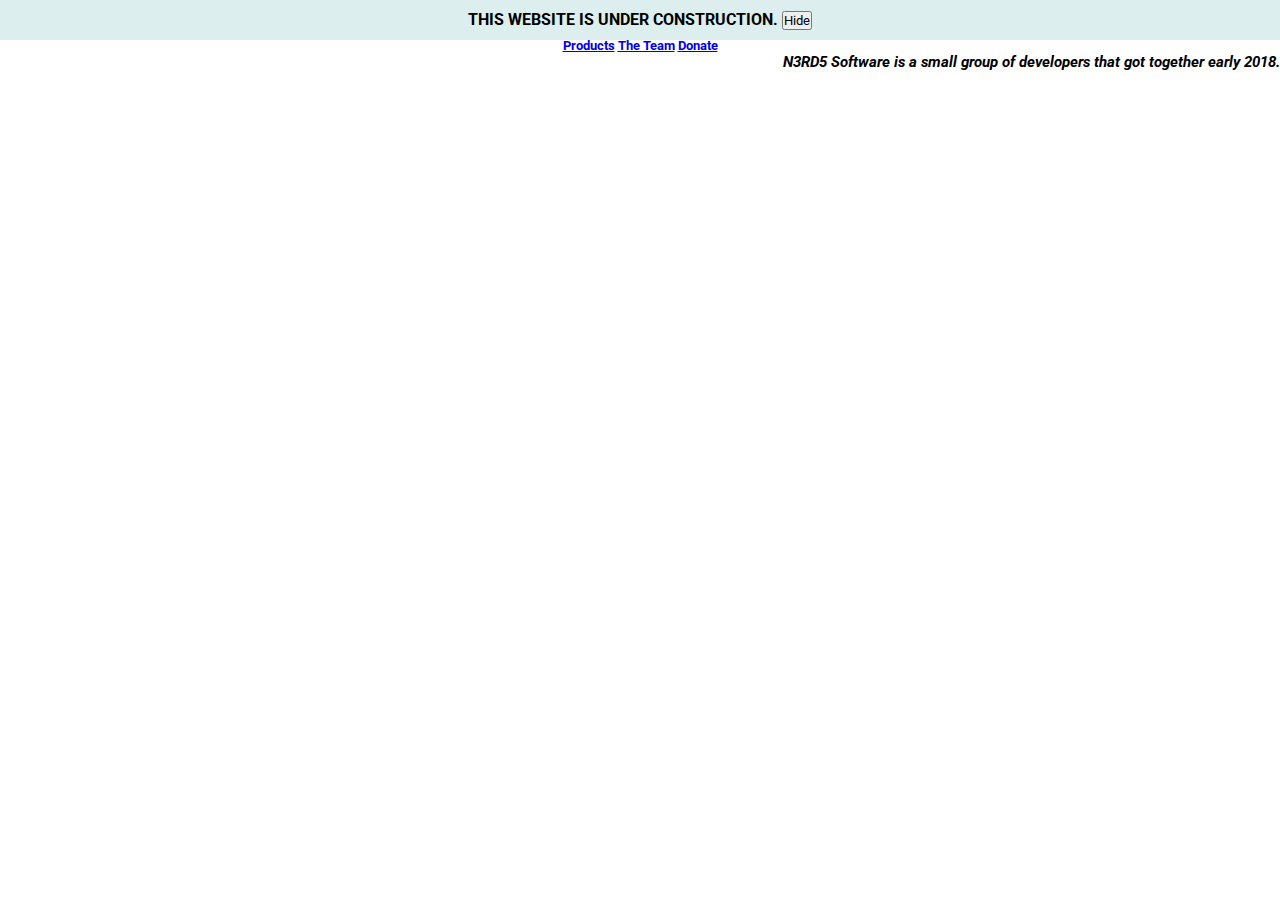
<file: index.html>
<!DOCTYPE html>
<html>
  <head>
    <title>N3RD5</title>
    
    <link rel="stylesheet" type="text/css" href="index.css">
    <link href='https://fonts.googleapis.com/css?family=Roboto' rel='stylesheet'>
    <style type="text/css" media="screen">
     * {
       margin: 0; 
       padding: 0;
     }

     div#banner { 
       position: absolute; 
       top: 0; 
       left: 0; 
       background-color: #DDEEEE; 
       width: 100%; 
     }
     div#banner-content { 
       width: 800px; 
       margin: 0 auto; 
       padding: 10px; 
	   text-align: center;
	   font-weight: bold;
     }
     div#main-content { 
       padding-top: 70px;
    }
    </style>
    
    <div id="banner">
      <div id="banner-content">
        THIS WEBSITE IS UNDER CONSTRUCTION. <button onclick="document.getElementById('banner').style.display='none'">Hide</button>
      </div>
    </div>
    
    <div class="headText">
      <h1 class="name">N3RD5: <a class="def">A software engineering company.</a></h1>
    </div>
    
    <div class="pages">
      <h5> <a href="products">Products</a> <a href="team">The Team</a> <a href="donate">Donate</a> </h5>
    </div>
    
  </head>
  <body>
    <div class="topBodyText">
      <h2 class="define">N3RD5 Software is a small group of developers that got together early 2018.</h2>
    </div>
  </body>
</html>
</file>
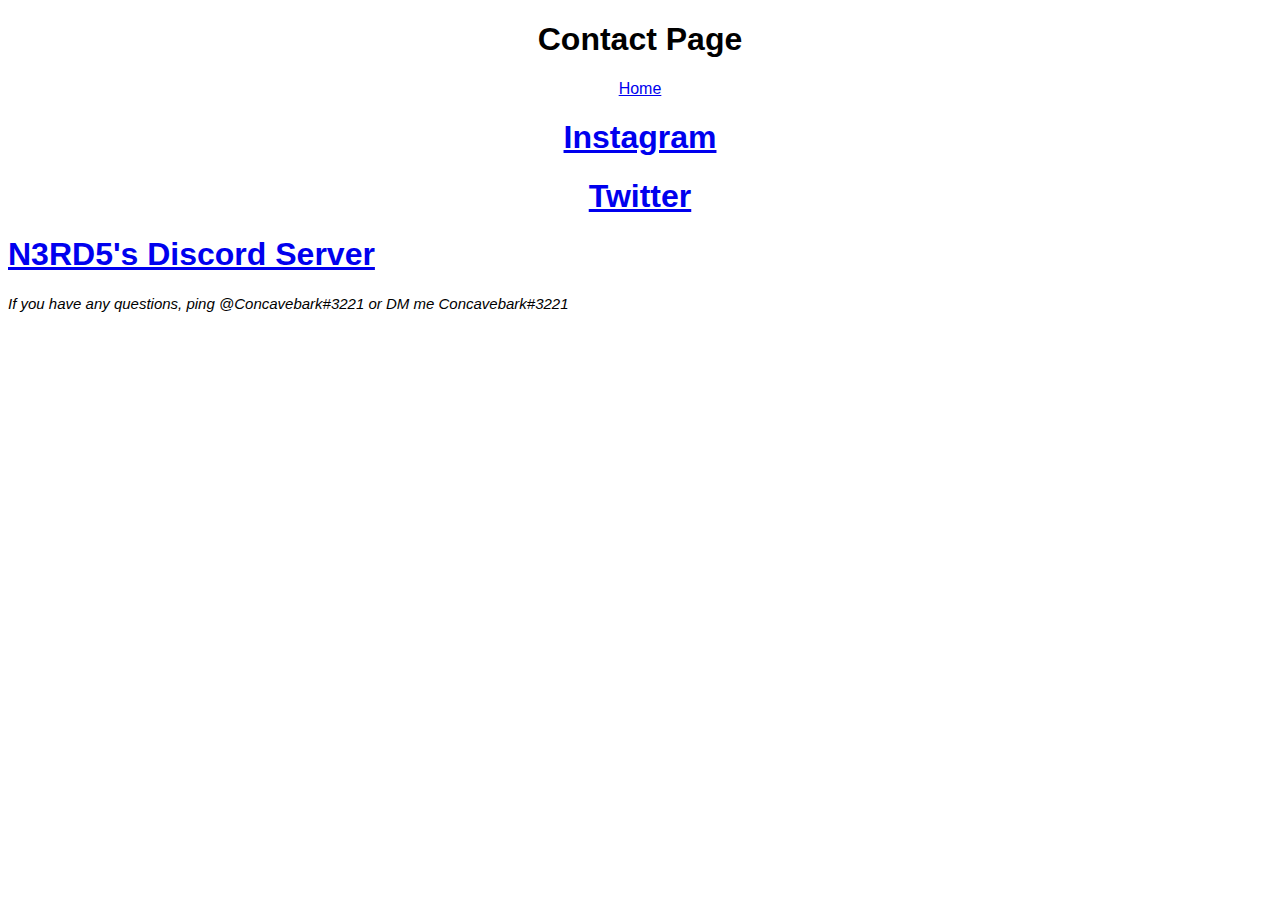
<file: contact.html>
<!DOCTYPE html>
<html>
  <head>
    <link rel="stylesheet" type="text/css" href="contact.css" />
    <title>Contact Us</title>
    
    <div class="headText">
      <h1 class="name">Contact Page</h1>
    </div>
    
    <div class="pages"> 
      <p> <a href="/no-theme">Home</a> </p>
    </div>
    
  </head>
  <body>
    <div class="socialMedia">
      <h1 class="insta"> <a href="https://www.instagram.com/n3rd5_software/">Instagram</a></h1>
      <h1 class="twitter"> <a href="https://twitter.com/N3rd5Software">Twitter</a> </h1>
    </div>
    
    <div class="discord">
      <h1 class="discordLink"> <a href="https://discord.gg/SmpGtHX">N3RD5's Discord Server</a> </h1>
      <p class="discordComment">If you have any questions, ping @Concavebark#3221 or DM me Concavebark#3221</p>
    </div>
  </body>
</html>
</file>
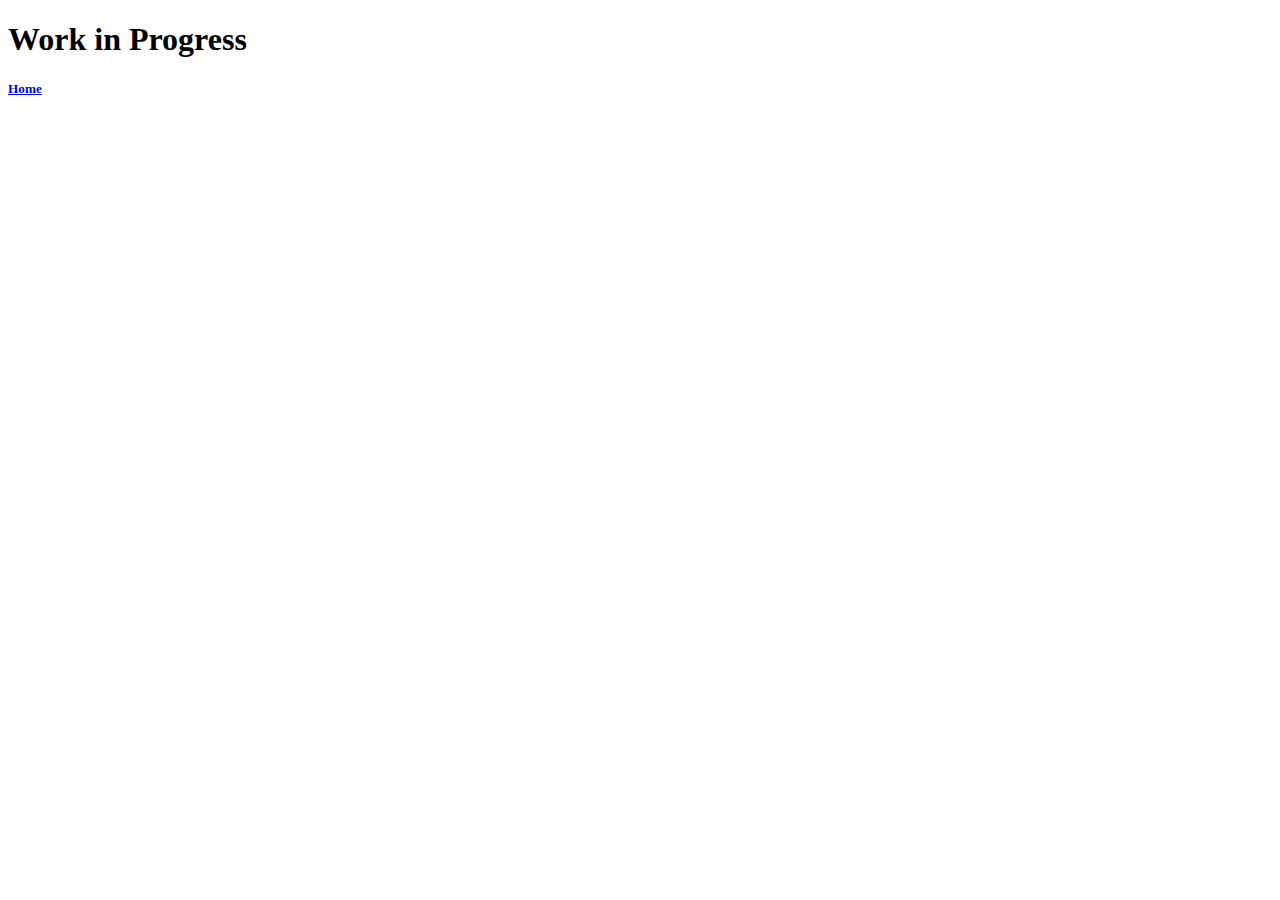
<file: donate.html>
<!DOCTYPE html>
<html>
  <head>
    <title>Donate - WIP</title>
    <link rel="stylesheet" type="text/css" href="donate.css">
    
    <div class="headerText">
      <h1>Work in Progress</h1>
    </div>
    
    <div class="pages">
      <h5> <a href="/no-theme">Home</a> </h5>
    </div>
  </head>
  <body>
  
  </body>
</html>
</file>
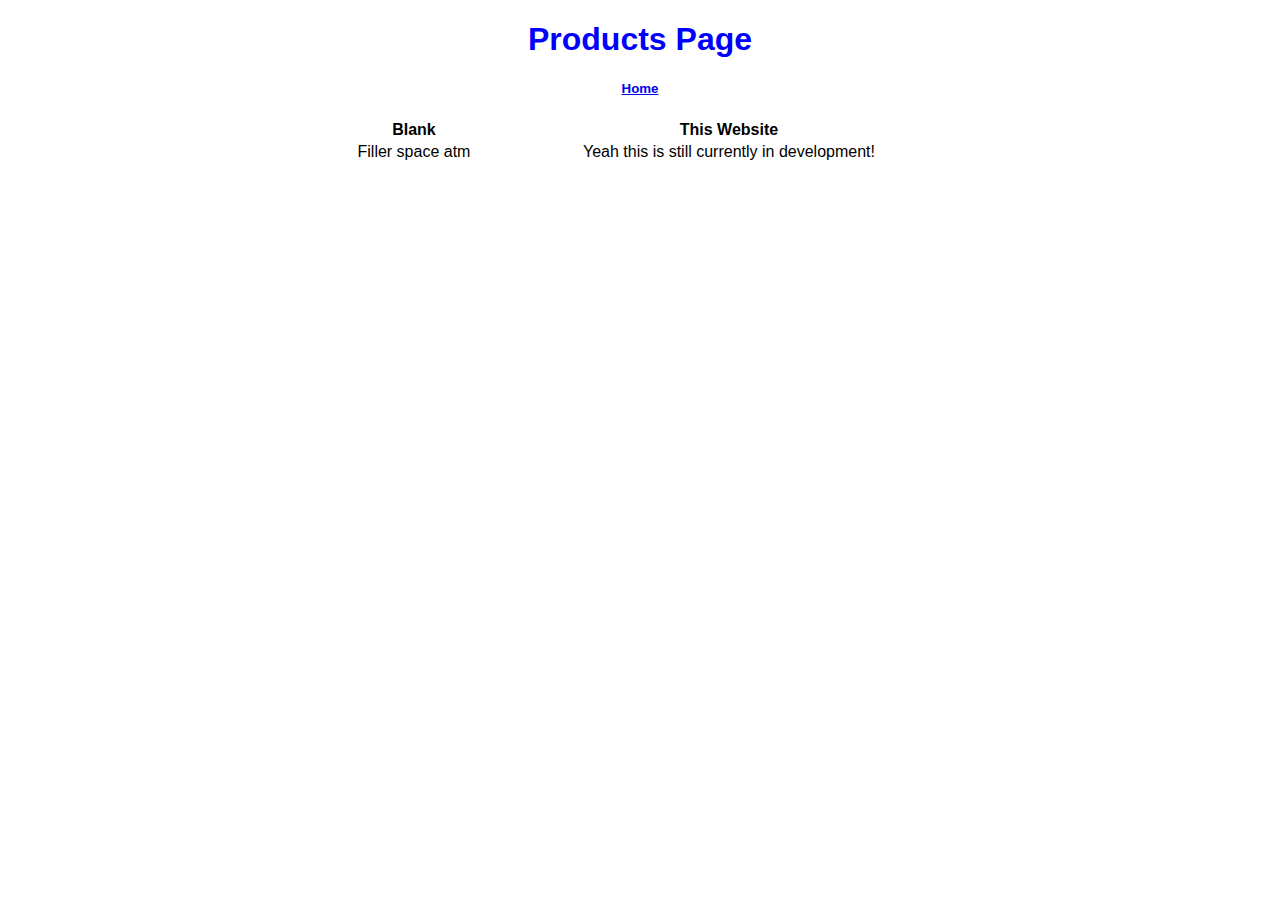
<file: products.html>
<!DOCTYPE html>
<html>
  <head>
    <title>Products</title>
    <link rel="stylesheet" type="text/css" href="products.css" />
    <div class="headerText">
      <h1>Products Page</h1>
    </div>
    <div class="pages">
      <h5> <a href="/no-theme">Home</a> </h5>
    </div>
  </head>
  <body>
    <div class="descriptions"> 
      <table style="width:50%">
        <tr>
          <th>Blank</th>  
          <th>This Website</th>
        </tr>
        <tr>
          <td>Filler space atm</td>
          <td>Yeah this is still currently in development!</td>
        </tr>
      </table>
    </div>
  </body>
</html>
</file>
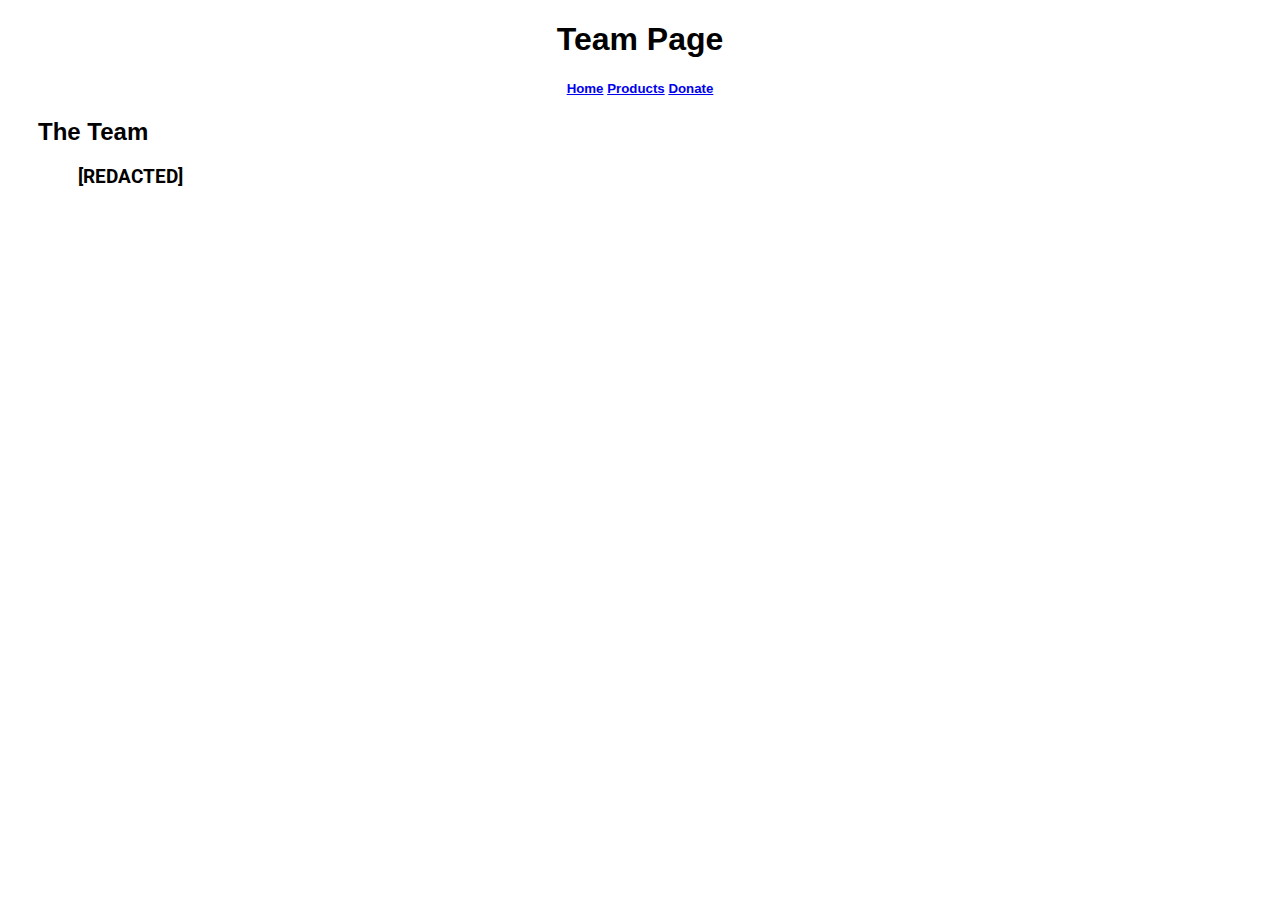
<file: team.html>
<!DOCTYPE html>
<html>
  <head>
    <title>The Team</title>
    <link rel="stylesheet" type="text/css" href="team.css" />
    <link rel="stylesheet" href="https://fonts.googleapis.com/css?family=Roboto Mono"/>
    <link rel="stylesheet" href='https://fonts.googleapis.com/css?family=Roboto:thinitalic' />
    
    <div class="headerText">
      <h1>Team Page</h1>
    </div>
    
    <div class="pages">
      <h5> <a href="/no-theme">Home</a> <a href="/no-theme/products">Products</a> <a href="/no-theme/donate">Donate</a> </h5>
    </div>
  </head>
  <body>
    
    <div class="bodyText">
      <h2>The Team</h2>
      <h3 class="names">[REDACTED]</h3>  
    </div>
    
  </body>
</html>
</file>
<file: index.css>
* { font-family: Roboto; }

.headText { text-align: center; }

.pages { text-align: center; }

.name { color: blue; }

.def { color: black; font-size: 25px; font-style: italic; }

.define { font-style: italic; font-size: 15px; text-align: right; }
</file>
<file: contact.css>
* { font-family: Arial; }

.headText { text-align: center; }

.pages { text-align: center; }

.discordLink { font-weight: bold; }

.discordComment { font-style: italic; font-size: 15px; }

.socialMedia { text-align: center; }
</file>
<file: donate.css>

</file>
<file: products.css>
* { font-family: Arial; }

.headerText { color: blue; text-align: center; }

.pages { text-align: center; }

.descriptions { text-align: center; }

table { margin: auto; }

tr, td { padding: 1px; }
</file>
<file: team.css>
* { font-family: Arial }

.headerText { font-family: 'Roboto Mono'; text-align: center; }

.pages { text-align: center; }

.bodyText { text-align: left; margin-left: 30px; }

.names { font-family: 'Roboto';  margin-left: 40px; }
</file>
